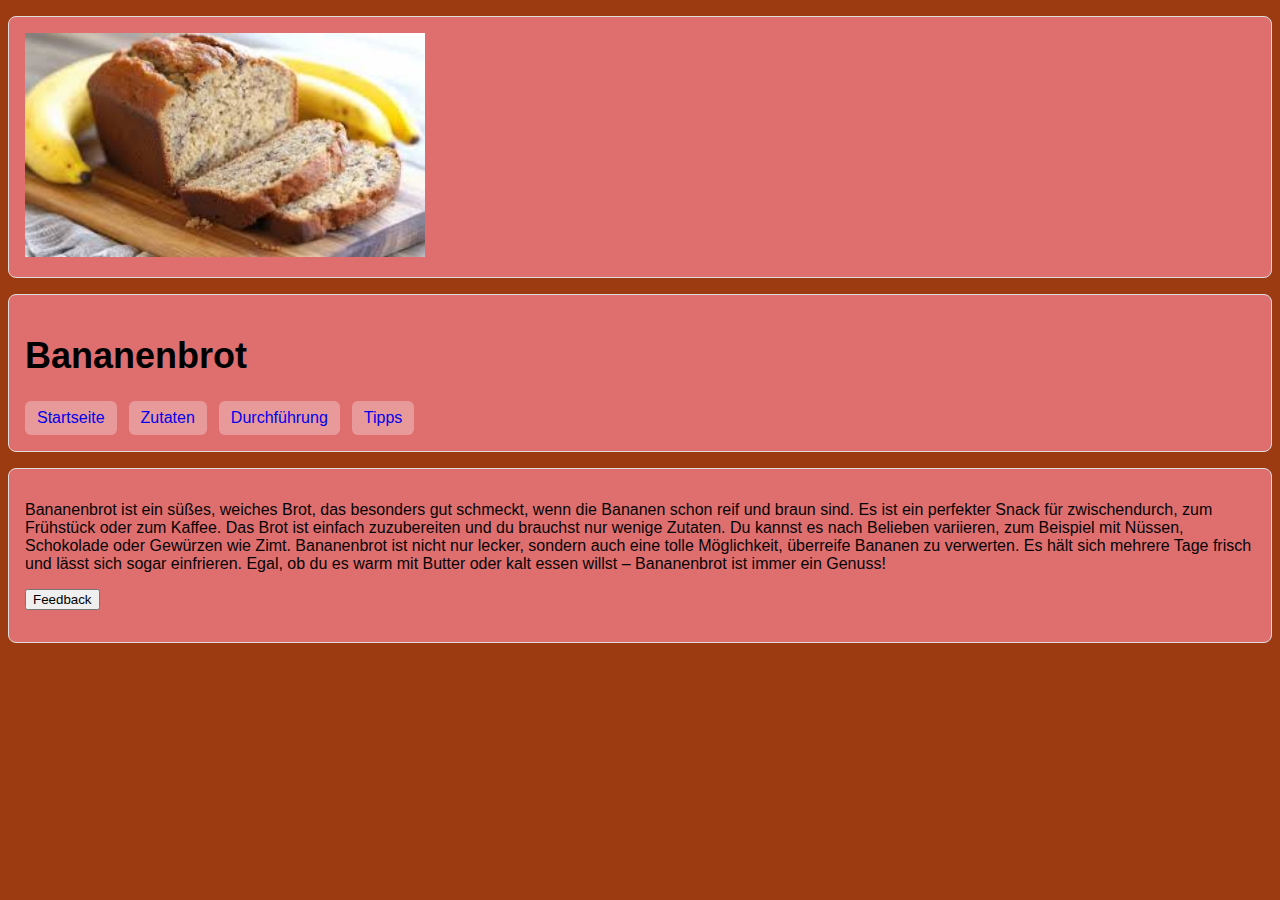
<file: index.html>
<!DOCTYPE html>
<html>
<head>
    <link rel="stylesheet" href="styles.css">
    <meta charset="UTF-8">
    <title>Bananenbrot</title>
</head>

<body class="fade-in">
    <div class="card">
        <img src="htmlbild1.jpg" width="400">
    </div>
    <div class="card">
        <h1 id="highlight">Bananenbrot</h1>
        <nav class="nav">
     <a href="index.html">Startseite</a>
     <a href="Zutaten.html">Zutaten</a>
     <a href="Durchführung.html">Durchführung</a>
     <a href="Tipps.html">Tipps</a>
    </nav>
    </div>
</body>
</body>
<body>
    <div class="card">
        <p>Bananenbrot ist ein süßes, weiches Brot, das besonders gut schmeckt, wenn die Bananen schon reif und braun sind. Es ist ein perfekter Snack für zwischendurch, zum Frühstück oder zum Kaffee. Das Brot ist einfach zuzubereiten und du brauchst nur wenige Zutaten. Du kannst es nach Belieben variieren, zum Beispiel mit Nüssen, Schokolade oder Gewürzen wie Zimt.

Bananenbrot ist nicht nur lecker, sondern auch eine tolle Möglichkeit, überreife Bananen zu verwerten. Es hält sich mehrere Tage frisch und lässt sich sogar einfrieren. Egal, ob du es warm mit Butter oder kalt essen willst – Bananenbrot ist immer ein Genuss!
</p>
<button id="askName">Feedback</button>
     <p id="greet"></p>
    </div>
<script src="script.js"></script>
</body>

</html>
</file>
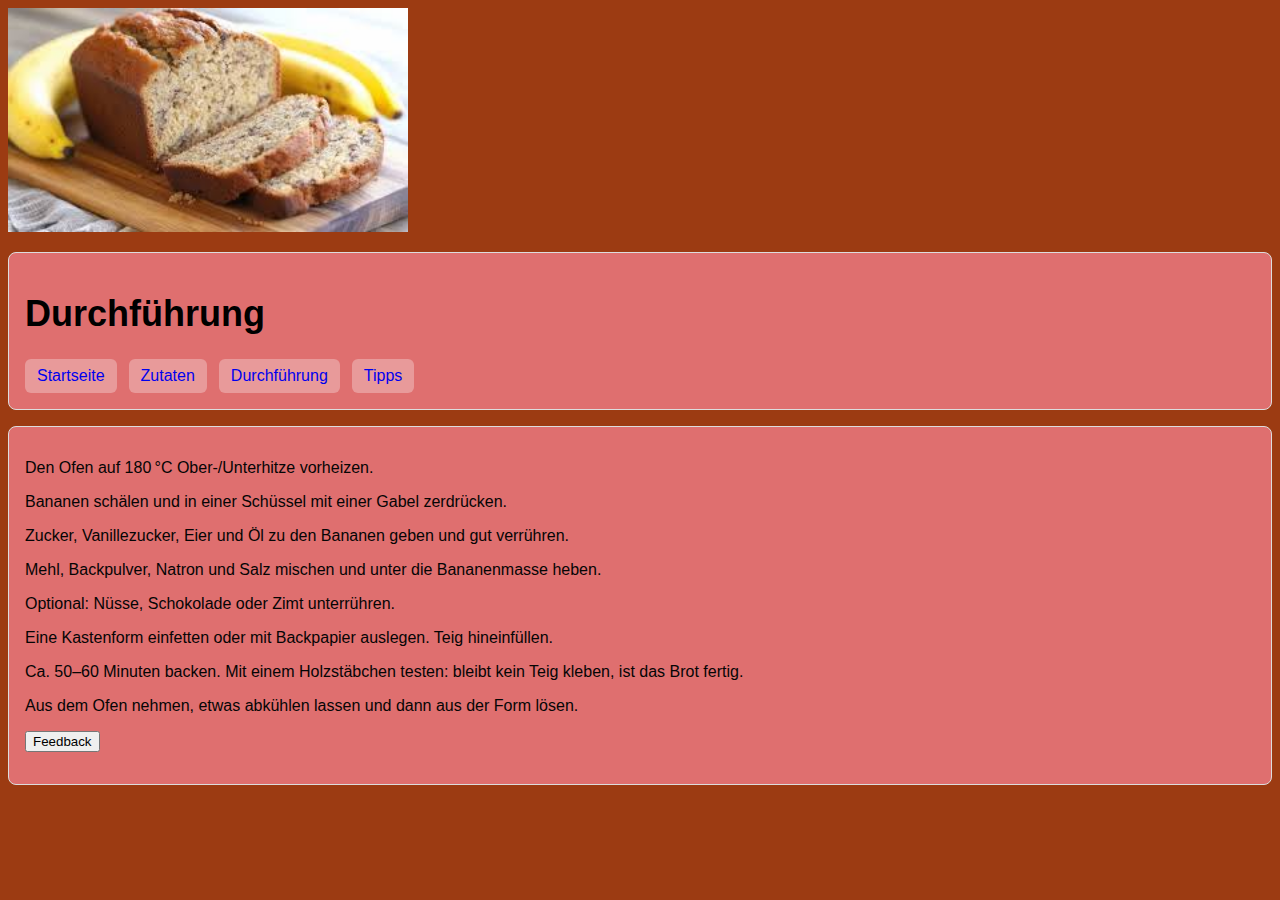
<file: Durchführung.html>
<!DOCTYPE html>
<html>
<head>
    <link rel="stylesheet" href="styles.css">
    <meta charset="UTF-8">
    <title>Durchführung</title>
</head>
<body>
    <img src="htmlbild1.jpg" width="400">
    <div class="card">
        <h1 id="highlight">Durchführung</h1>
        <nav class="nav">
     <a href="Startseite.html">Startseite</a>
     <a href="Zutaten.html">Zutaten</a>
     <a href="Durchführung.html">Durchführung</a>
     <a href="Tipps.html">Tipps</a>
    </nav>
    </div>
</body>
<body>
    <div class="card">
        <p>Den Ofen auf 180 °C Ober-/Unterhitze vorheizen.</p>

<p>Bananen schälen und in einer Schüssel mit einer Gabel zerdrücken.</p>

<p>Zucker, Vanillezucker, Eier und Öl zu den Bananen geben und gut verrühren.</p>

<p>Mehl, Backpulver, Natron und Salz mischen und unter die Bananenmasse heben.</p>

<p>Optional: Nüsse, Schokolade oder Zimt unterrühren.</p>

<p>Eine Kastenform einfetten oder mit Backpapier auslegen. Teig hineinfüllen.</p>

<p>Ca. 50–60 Minuten backen. Mit einem Holzstäbchen testen: bleibt kein Teig kleben, ist das Brot fertig.</p>

<p>Aus dem Ofen nehmen, etwas abkühlen lassen und dann aus der Form lösen.</p>
<button id="askName">Feedback</button>
     <p id="greet"></p>
    </div>
<script src="script.js"></script>
</body>
</html>
</file>
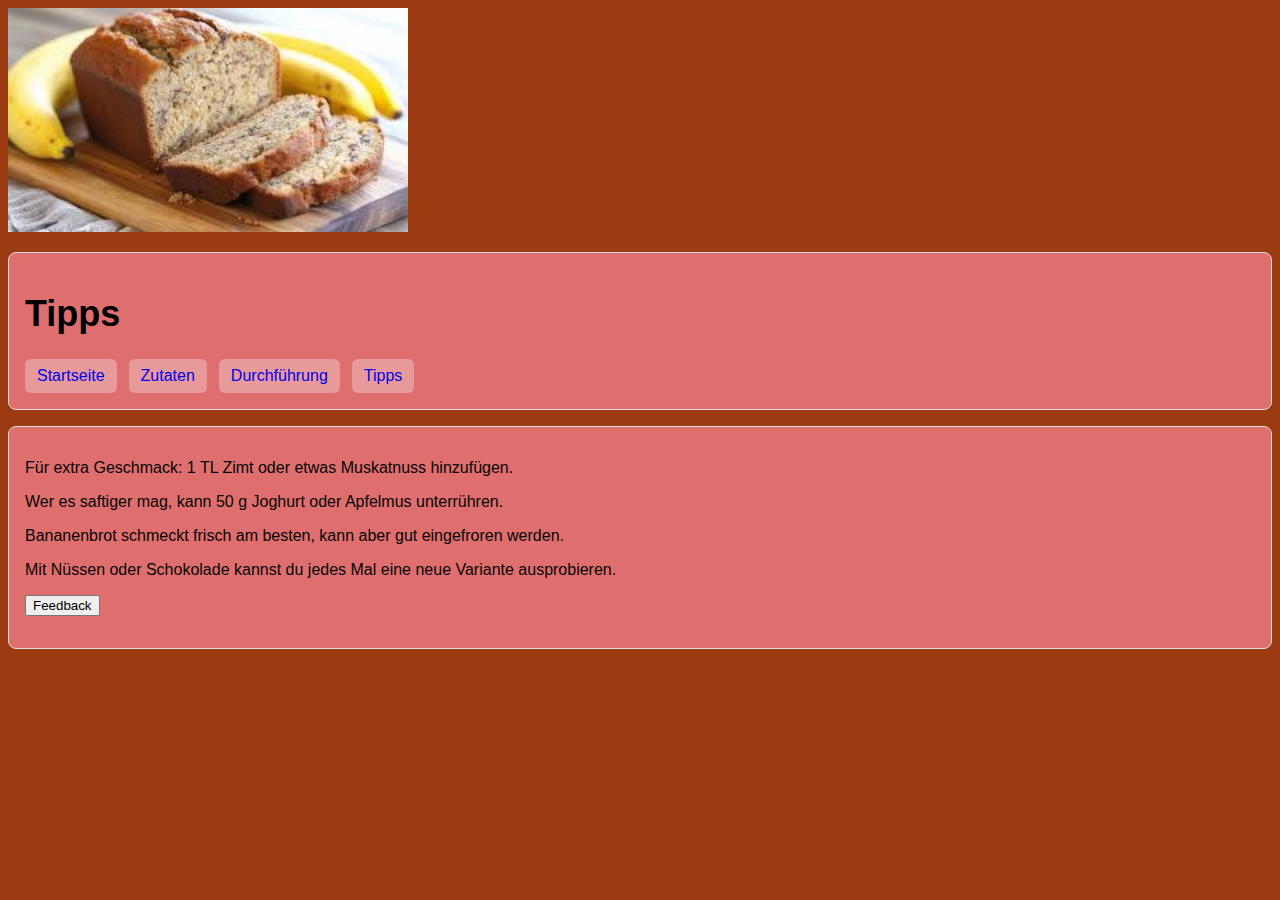
<file: Tipps.html>
<!DOCTYPE html>
<html>
<head>
    <link rel="stylesheet" href="styles.css">
    <meta charset="UTF-8">
    <title>Tipps</title>
</head>
<body>
    <img src="htmlbild1.jpg" width="400">
    <div class="card">
        <h1 id="highlight">Tipps</h1>
        <nav class="nav">
     <a href="index.html">Startseite</a>
     <a href="Zutaten.html">Zutaten</a>
     <a href="Durchführung.html">Durchführung</a>
     <a href="Tipps.html">Tipps</a>
    </nav>
    </div>
</body>
<body>
    <div class="card">
        <p>Für extra Geschmack: 1 TL Zimt oder etwas Muskatnuss hinzufügen.</p>

        <p>Wer es saftiger mag, kann 50 g Joghurt oder Apfelmus unterrühren.</p>

        <p>Bananenbrot schmeckt frisch am besten, kann aber gut eingefroren werden.</p>

    <p>Mit Nüssen oder Schokolade kannst du jedes Mal eine neue Variante ausprobieren.</p>
    <button id="askName">Feedback</button>
     <p id="greet"></p>

    </div>
<script src="script.js"></script>
</body>

</html>
</file>
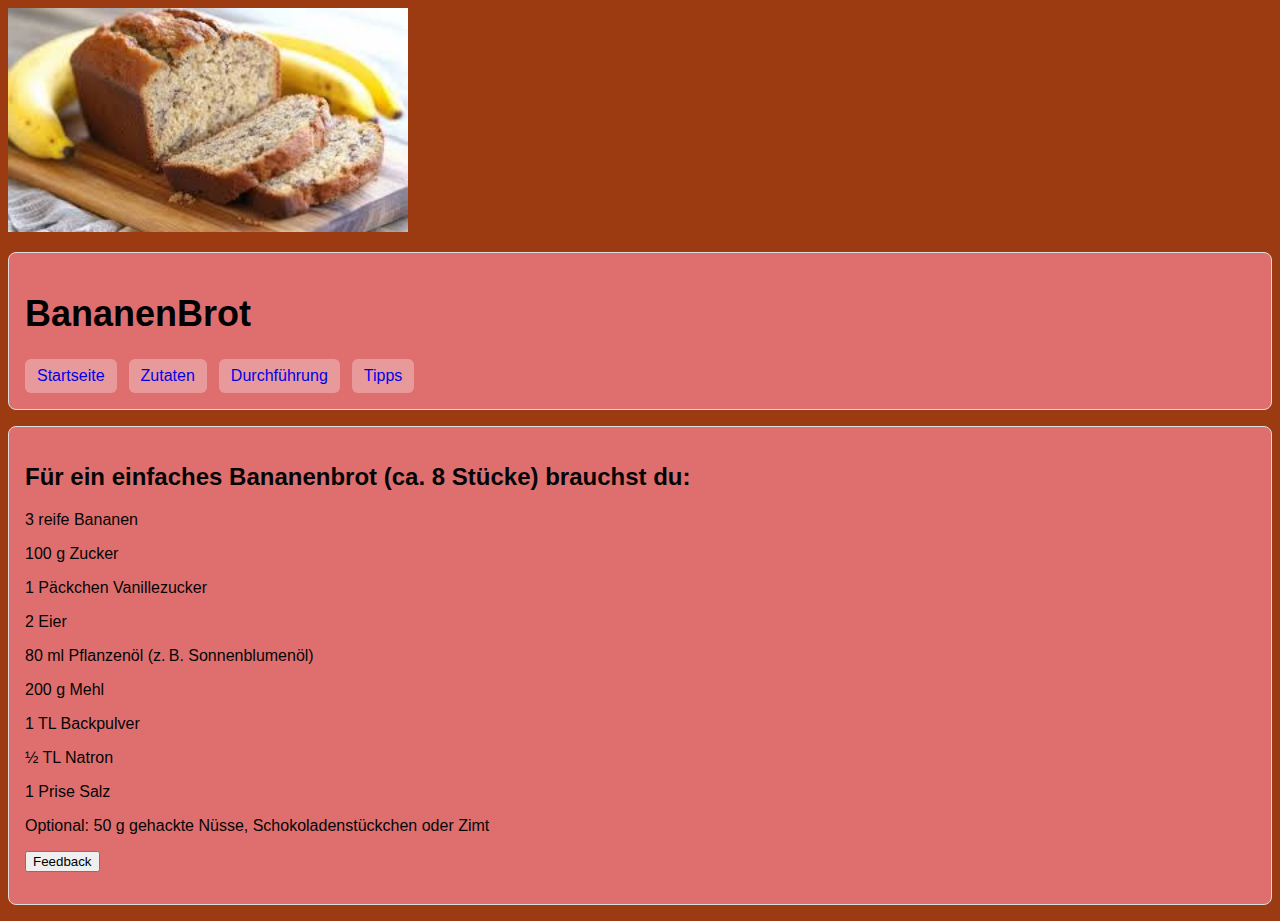
<file: Zutaten.html>
<!DOCTYPE html>
<html>
<head>
    <link rel="stylesheet" href="styles.css">
    <meta charset="UTF-8">
    <title>seite1</title>
</head>
<body>
    <img src="htmlbild1.jpg" width="400">
    <div class="card">
        <h1 id="highlight">BananenBrot</h1>
        <nav class="nav">
     <a href="index.html">Startseite</a>
     <a href="Zutaten.html">Zutaten</a>
     <a href="Durchführung.html">Durchführung</a>
     <a href="Tipps.html">Tipps</a>
    </nav>
    </div>
</body>
<body>
    <div class="card">
        <h2>Für ein einfaches Bananenbrot (ca. 8 Stücke) brauchst du:</h2>

    <p>3 reife Bananen</p>

    <p>100 g Zucker</p>

    <p>1 Päckchen Vanillezucker</p>

    <p>2 Eier</p>

    <p>80 ml Pflanzenöl (z. B. Sonnenblumenöl)</p>

    <p>200 g Mehl</p>

    <p>1 TL Backpulver</p>

    <p>½ TL Natron</p>

    <p>1 Prise Salz</p>

    <p>Optional: 50 g gehackte Nüsse, Schokoladenstückchen oder Zimt</p>

    <button id="askName">Feedback</button>
     <p id="greet"></p>


    </div>
<script src="script.js"></script>
</body>

</html>
</file>
<file: styles.css>
h1 { color: rgb(0, 0, 0); }
.info { color: gray; }


body { color: #050505; background: #9c3b12; font-family: Arial, Helvetica, sans-serif; }
h1 { font-size: 36px; }

.card { background: rgb(223, 111, 111); padding: 16px; margin: 16px 0; border: 1px solid #ddd; border-radius: 8px; }

.nav { display: flex; gap: 12px; }
.nav a { padding: 8px 12px; background: #e89a9a; text-decoration: none; border-radius: 6px; transition: background-color 200ms ease, color 200ms ease, transform 120ms ease; }
.nav a:hover { transform: translateY(-3px); }

.card :hover { transform: translateY(-3px); }

@media (max-width: 450px) {
  .nav { flex-direction: column; }
}
</file>
